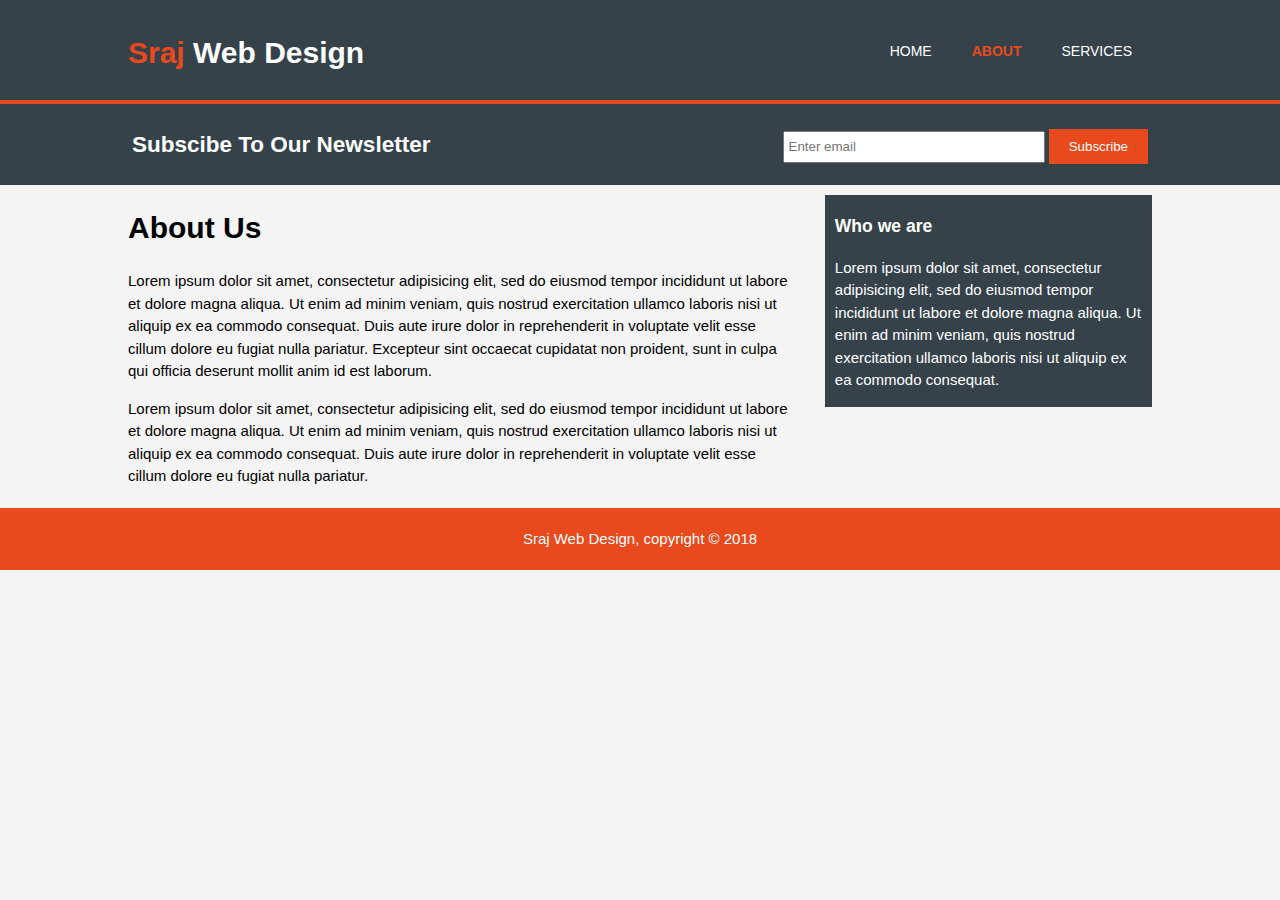
<file: about.html>
<!DOCTYPE html>
<html lang="en" dir="ltr">
  <head>
    <meta charset="utf-8">
    <meta name="viewport" content="width=device-width">
    <meta name="description" content="Affordable and professional web designs">
    <meta name="keywords" content="web design, front end web development, affordable web design, professional web design">
    <meta name="author" content="Sachin Kumar">
    <title>Sraj Web Design | About</title>
    <link rel="stylesheet" href="./css/style2.css">
  </head>
  <body>
    <header>
      <div class="container">
        <div id="branding">
          <h1><span class="highlight">Sraj</span> Web Design</h1>
        </div>
        <nav>
          <ul>
            <li><a href="index.html">Home</a></li>
            <li class="current"><a href="about.html">About</a></li>
            <li><a href="services.html">Services</a></li>
          </ul>
        </nav>
      </div>
    </header>

      <section id="newsletter">
          <div class="container">
            <h2>Subscibe To Our Newsletter</h2>
            <form>
              <input type="email" placeholder="Enter email">
              <button tyoe="submit" class="button_1">Subscribe</button>
            </form>
          </div>
        </section>

    <section id="main">
      <div class="container">
        <article id="main-col">
          <h1 class="page-title">About Us</h1>
          <p>Lorem ipsum dolor sit amet, consectetur adipisicing elit, sed do eiusmod tempor incididunt ut labore et dolore magna aliqua. Ut enim ad minim veniam, quis nostrud exercitation ullamco laboris nisi ut aliquip ex ea commodo consequat. Duis aute irure dolor in reprehenderit in voluptate velit esse cillum dolore eu fugiat nulla pariatur. Excepteur sint occaecat cupidatat non proident, sunt in culpa qui officia deserunt mollit anim id est laborum.</p>
          <p>Lorem ipsum dolor sit amet, consectetur adipisicing elit, sed do eiusmod tempor incididunt ut labore et dolore magna aliqua. Ut enim ad minim veniam, quis nostrud exercitation ullamco laboris nisi ut aliquip ex ea commodo consequat. Duis aute irure dolor in reprehenderit in voluptate velit esse cillum dolore eu fugiat nulla pariatur.</p>
        </article>
        <aside id="sidebar">
          <h3>Who we are</h3>
          <p>Lorem ipsum dolor sit amet, consectetur adipisicing elit, sed do eiusmod tempor incididunt ut labore et dolore magna aliqua. Ut enim ad minim veniam, quis nostrud exercitation ullamco laboris nisi ut aliquip ex ea commodo consequat.
          </p>
        </aside>
      </div>
    </section>

    <footer>
      <p>Sraj Web Design, copyright &copy; 2018</p>
    </footer>
  </body>
</html>
</file>
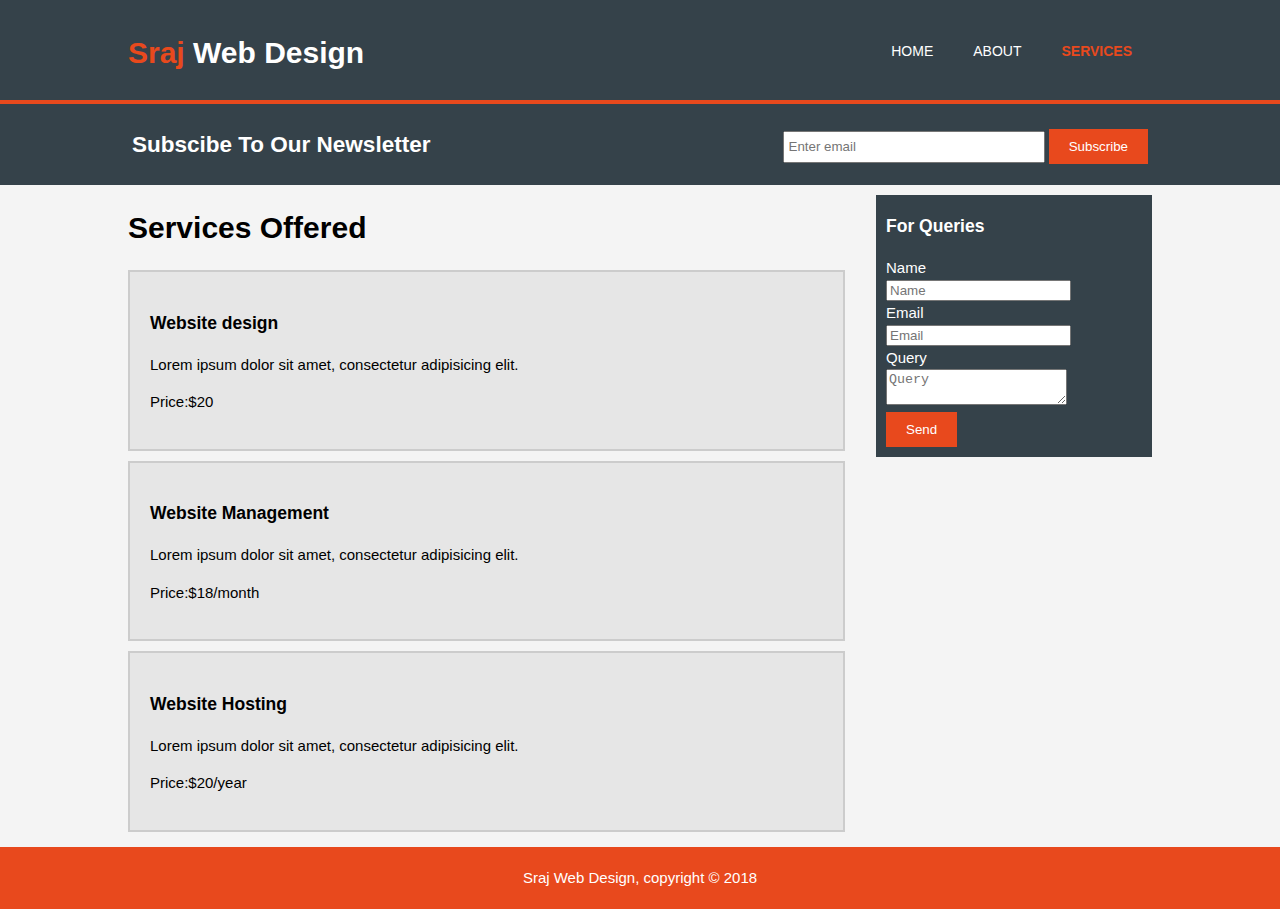
<file: services.html>
<!DOCTYPE html>
<html lang="en" dir="ltr">
  <head>
    <meta charset="utf-8">
    <meta name="viewport" content="width=device-width">
    <meta name="description" content="Affordable and professional web designs">
    <meta name="keywords" content="web design, front end web development, affordable web design, professional web design">
    <meta name="author" content="Sachin Kumar">
    <title>Sraj Web Design | Services</title>
    <link rel="stylesheet" href="./css/style3.css">
  </head>
  <body>
    <header>
      <div class="container">
        <div id="branding">
          <h1><span class="highlight">Sraj</span> Web Design</h1>
        </div>
        <nav>
          <ul>
            <li><a href="index.html">Home</a></li>
            <li><a href="about.html">About</a></li>
            <li class="current"><a href="services.html">Services</a></li>
          </ul>
        </nav>
      </div>
    </header>

      <section id="newsletter">
          <div class="container">
            <h2>Subscibe To Our Newsletter</h2>
            <form>
              <input type="email" placeholder="Enter email">
              <button tyoe="submit" class="button_1">Subscribe</button>
            </form>
          </div>
        </section>

    <section id="main">
      <div class="container">
        <article id="main-col">
          <h1 class="page-title">Services Offered</h1>
          <ul id="services">
            <li>
              <h3>Website design</h3>
              <p>Lorem ipsum dolor sit amet, consectetur adipisicing elit.
              </p>
              <p>
                Price:$20
              </p>
            </li>
            <li>
              <h3>Website Management</h3>
              <p>Lorem ipsum dolor sit amet, consectetur adipisicing elit.
              </p>
              <p>
                Price:$18/month
              </p>
            </li>
            <li>
              <h3>Website Hosting</h3>
              <p>Lorem ipsum dolor sit amet, consectetur adipisicing elit.
              </p>
              <p>
                Price:$20/year
            </li>
          </ul>
        </article>

    <aside id="sidebar">
      <div class="dark">
        <h3>For Queries</h3>
        <form>
          <div>
            <label>Name</label><br>
            <input type="text" placeholder="Name">
          </div>
          <div>
            <label>Email</label><br>
            <input type="email" placeholder="Email">
          </div>
          <div>
            <label> Query</label><br>
            <textarea placeholder="Query"></textarea>
          </div>
          <button class="qbutton" type="submit">Send</button>
        </form>
      </div>
    </aside>
  </div>
</section>
    <footer>
      <p>Sraj Web Design, copyright &copy; 2018</p>
    </footer>
  </body>
</html>
</file>
<file: css/style2.css>
body{
  font:15px/1.5 Arial, Helvetica, sans-serif;
  padding:0;
  margin:0;
  background-color: #f4f4f4;
}

ul{
  margin:0;
  padding:0;
}

/*global*/
.container{
  width:80%;
  margin:auto;
  overflow:hidden;
}

/*header*/
header{
  background:#35424a;
  color:#ffffff;
  padding-top:30px;
  min-height:70px;
  border-bottom: #e8491d 4px solid;
}

header a{
  color:#ffffff;
  text-decoration: none;
  text-transform: uppercase;
  font-size: 14px;
}

header li{
  padding-left: 20px;
  padding-right: 20px;
  float: left;
  display: inline
}

header #branding{
  float:left;
}

header #branding h1{
  margin: 0;
}

header nav{
  float: right;
  margin-top: 10px;
}

header .highlight, header .current a{
  color: #e8491d;
  font-weight: bold;
}

header a:hover{
  color: #cccccc;
  font-weight: bold;
}

/*newsletter*/
.button_1{
  height: 35px;
  background:#e8491d;
  border: 0;
  padding-left: 20px;
  padding-right: 20px;
  color: #ffffff;
}

#newsletter{
  padding:5px;
  color: #ffffff;
  background: #35424a;
}

#newsletter h2{
  float: left;
}

#newsletter form{
  float: right;
  display: inline;
  margin-top: 20px;
}

#newsletter input[type="email"]{
  padding: 4px;
  height: 20px;
  width: 250px;
}
/*newsletter*/
aside#sidebar{
  float: right;
  width: 30%;
  margin-top: 10px;
  background: #35424a;
  color: #ffffff;
  padding-left: 10px;
  padding-right: 10px;
}

article#main-col{
  float: left;
  width: 65%;
}

footer{
  padding: 5px;
  margin-top: 5px;
  background:#e8491d;
  color: #ffffff;
  text-align: center;
}
</file>
<file: css/style3.css>
body{
  font:15px/1.5 Arial, Helvetica, sans-serif;
  padding:0;
  margin:0;
  background-color: #f4f4f4;
}

ul{
  margin:0;
  padding:0;
}

/*global*/
.container{
  width:80%;
  margin:auto;
  overflow:hidden;
}

/*header*/
header{
  background:#35424a;
  color:#ffffff;
  padding-top:30px;
  min-height:70px;
  border-bottom: #e8491d 4px solid;
}

header a{
  color:#ffffff;
  text-decoration: none;
  text-transform: uppercase;
  font-size: 14px;
}

header li{
  padding-left: 20px;
  padding-right: 20px;
  float: left;
  display: inline
}

header #branding{
  float:left;
}

header #branding h1{
  margin: 0;
}

header nav{
  float: right;
  margin-top: 10px;
}

header .highlight, header .current a{
  color: #e8491d;
  font-weight: bold;
}

header a:hover{
  color: #cccccc;
  font-weight: bold;
}

/*newsletter*/
.button_1{
  height: 35px;
  background:#e8491d;
  border: 0;
  padding-left: 20px;
  padding-right: 20px;
  color: #ffffff;
}

#newsletter{
  padding:5px;
  color: #ffffff;
  background: #35424a;
}

#newsletter h2{
  float: left;
}

#newsletter form{
  float: right;
  display: inline;
  margin-top: 20px;
}

#newsletter input[type="email"]{
  padding: 4px;
  height: 20px;
  width: 250px;
}
/*newsletter*/
aside#sidebar{
  float: right;
  width: 25%;
  margin-top: 10px;
  background:#35424a;
  color: #ffffff;
  padding-left: 10px;
  padding-right: 10px;
  padding-bottom: 10px;
  margin-top: 10px;
}

.qbutton{
  height: 35px;
  background:#e8491d;
  border: 0;
  padding-left: 20px;
  padding-right: 20px;
  color: #ffffff;
}

article#main-col{
  float: left;
  width: 70%;
}

ul#services li{
  list-style: georgian;
  padding: 20px;
  border: #cccccc solid 2px;
  background: #e6e6e6;
  margin-bottom: 10px;
}

footer{
  padding: 5px;
  margin-top: 5px;
  background:#e8491d;
  color: #ffffff;
  text-align: center;
}
</file>
